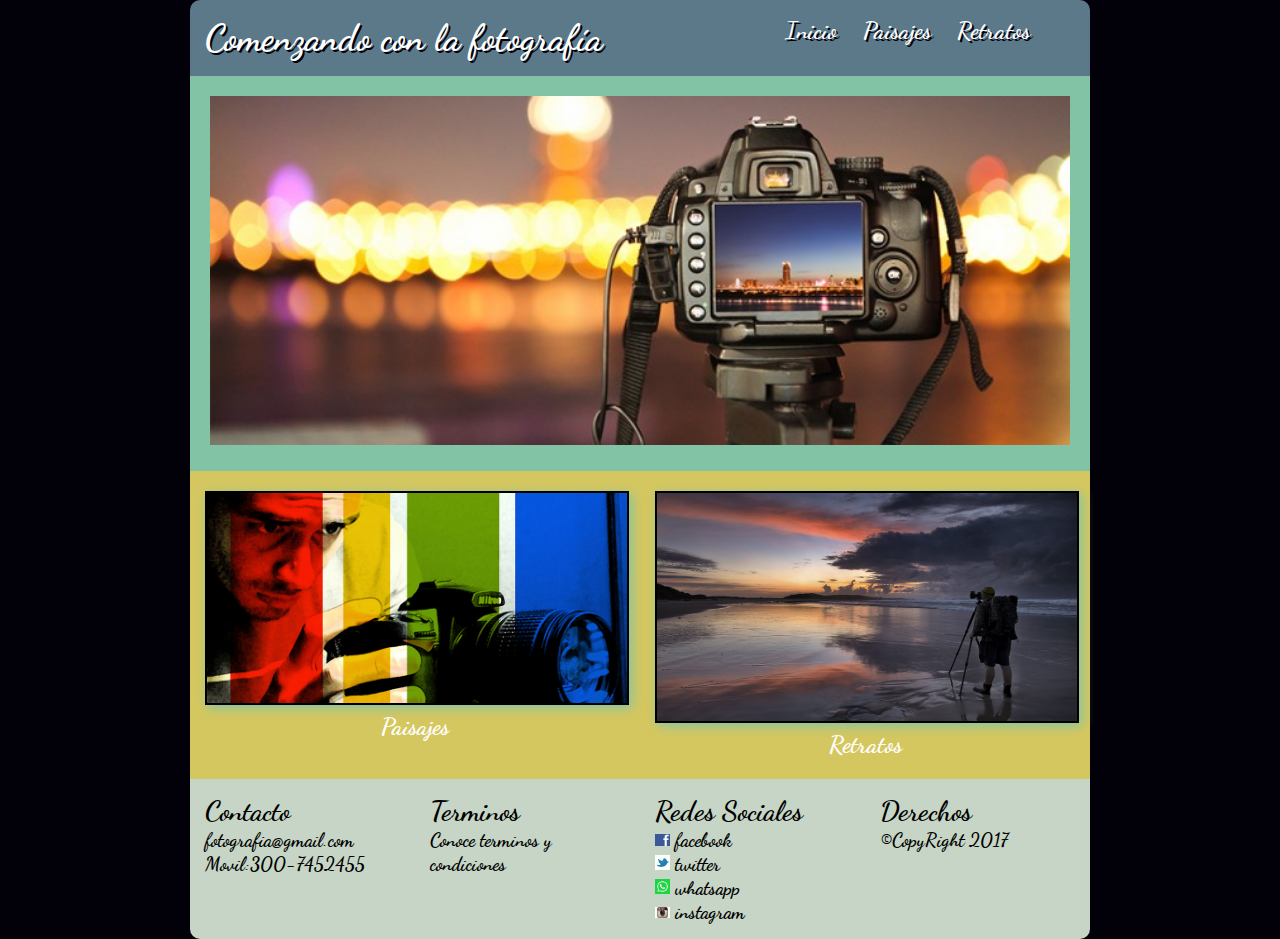
<file: index.html>
<!DOCTYPE html>
<html>
    <head>
         <meta charset="utf-8">
         <title>Evaluacion css</title>
         <meta name="viewport" content="width=device-width,user-scalable=no">
         <link href="css/style.css" type="text/css" rel="stylesheet">

    </head>
    <body>
      <div id="contenido">
    <header>
          <div id="tituloCabecera">
            <h1>Comenzando con la fotografía</h1>
          </div>
          <div id="menuCabecera">
			      <a href="index.html" class="actual">Inicio</a>
            <a href="paisajes.html">Paisajes</a>
            <a href="retratos.html">Retratos</a>
		      </div>
     </header>
    <section id="central">
          <img src="imagenes/foto.jpg" alt="">
    </section>
    <section id="secundaria">
          <div class="imgSecundaria">
            <img class="imgPaisaje" src="imagenes/foto3.jpg" /></a>
            <a href="./paisajes.html" class="imagen">Paisajes</a>
          </div>
          <div class="imgSecundaria">
            <img class="imgRetrato" src="imagenes/foto2.jpg" />
            <a href="./retratos.html" class="imagen">Retratos</a>
          </div>
     </section>
    <footer>
          <div class="columna">
            <h2>Contacto</h2>
            <p>
              <strong>fotografia@gmail.com</strong><br />
              Movil:300-7452455
            </p>
          </div>
          <div class="columna">
            <h2>Terminos</h2>
            <p>
              Conoce  terminos y condiciones
            </p>
          </div>
          <div class="columna">
            <h2>Redes Sociales</h2>
            <p>
              <img src="imagenes/face.png" class="icon-social"/> facebook<br />
              <img src="imagenes/twi.png" class="icon-social" /> twitter<br />
              <img src="imagenes/wha.jpg" class="icon-social" /> whatsapp<br />
              <img src="imagenes/ins.jpg" class="icon-social" /> instagram<br />
            </p>
          </div>
          <div class="columna">
            <h2>Derechos</h2>
            <p>
              ©CopyRight 2017
            </p>
          </div>
    </footer>
      </div>
    </body>
</html>
</file>
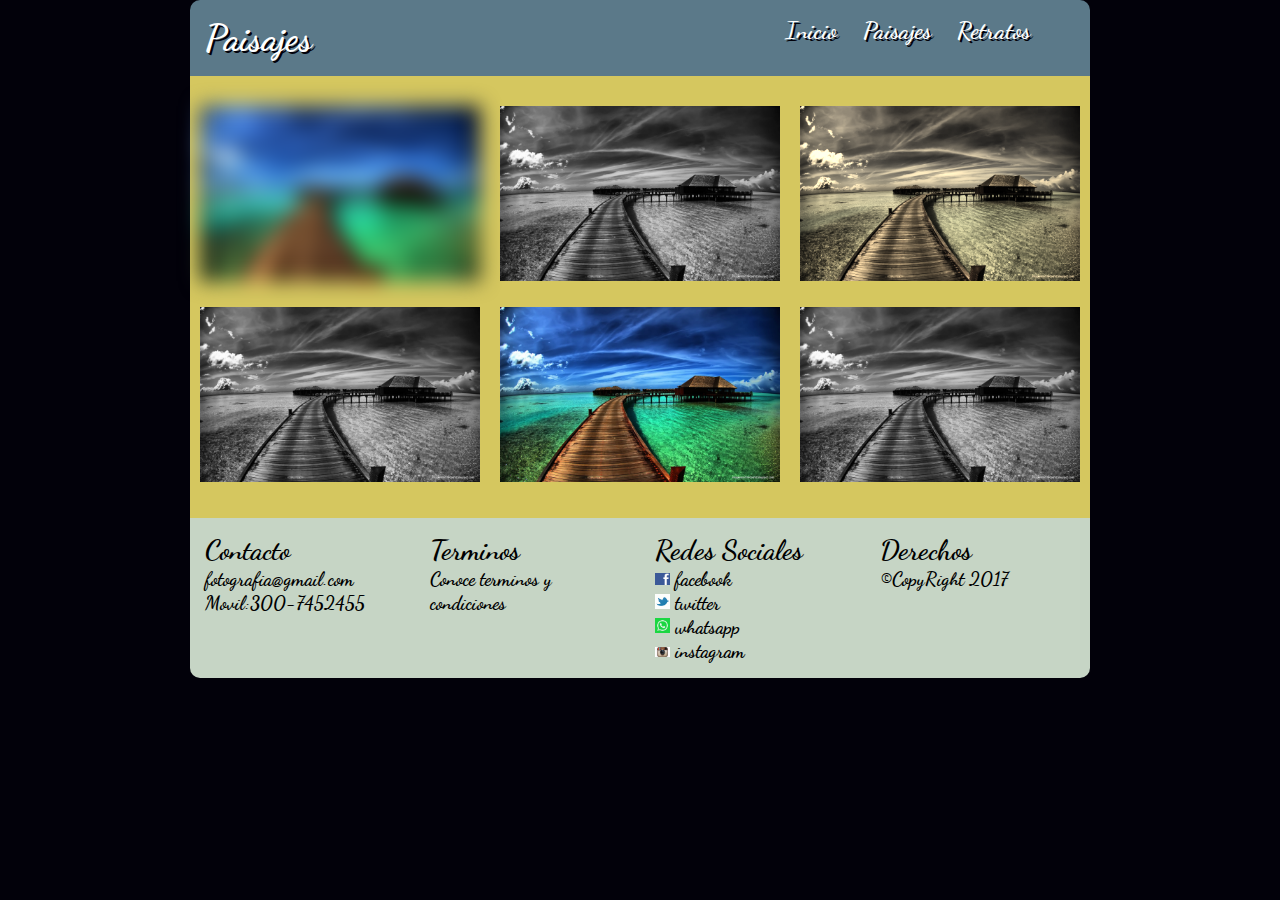
<file: paisajes.html>
<!DOCTYPE html>
<html>
    <head>
         <meta charset="utf-8">
         <title>Paisajes</title>
         <meta name="viewport" content="width=device-width,user-scalable=no">
         <link href="css/style.css" type="text/css" rel="stylesheet">
         
    </head>
    <body>
      <div id="contenido">
        <header>
          <div id="tituloCabecera">
            <h1>Paisajes</h1>
          </div>
          <div id="menuCabecera">
			      <a href="index.html">Inicio</a>
            <a href="paisajes.html" class="actual">Paisajes</a>
            <a href="retratos.html">Retratos</a>
		      </div>
        </header>
        <section id="secundaria">
          <div class="columnaSeccundaria">
            <img src="imagenes/playa.jpg" class="img1" />
          </div>
          <div class="columnaSeccundaria">
            <img src="imagenes/playa.jpg" class="img2" />
          </div>
          <div class="columnaSeccundaria">
            <img src="imagenes/playa.jpg" class="img3" />
          </div>
          <div class="columnaSeccundaria">
            <img src="imagenes/playa.jpg" class="img4" />
          </div>
          <div class="columnaSeccundaria">
            <img src="imagenes/playa.jpg" class="img5" />
          </div>
          <div class="columnaSeccundaria">
            <img src="imagenes/playa.jpg" class="img6" />
          </div>
        </section>
        <footer>
          <div class="columna">
            <h2>Contacto</h2>
            <p>
              <strong>fotografia@gmail.com</strong><br />
              Movil:300-7452455
            </p>
          </div>
          <div class="columna">
            <h2>Terminos</h2>
            <p>
              Conoce terminos y condiciones
            </p>
          </div>
          <div class="columna">
            <h2>Redes Sociales</h2>
            <p>
              <img src="imagenes/face.png" class="icon-social"/> facebook<br />
              <img src="imagenes/twi.png" class="icon-social" /> twitter<br />
              <img src="imagenes/wha.jpg" class="icon-social" /> whatsapp<br />
              <img src="imagenes/ins.jpg" class="icon-social" /> instagram<br />            </p>
          </div>
          <div class="columna">
            <h2>Derechos</h2>
            <p>
              ©CopyRight 2017
            </p>
          </div>
        </footer>
      </div>
    </body>
</html>
</file>
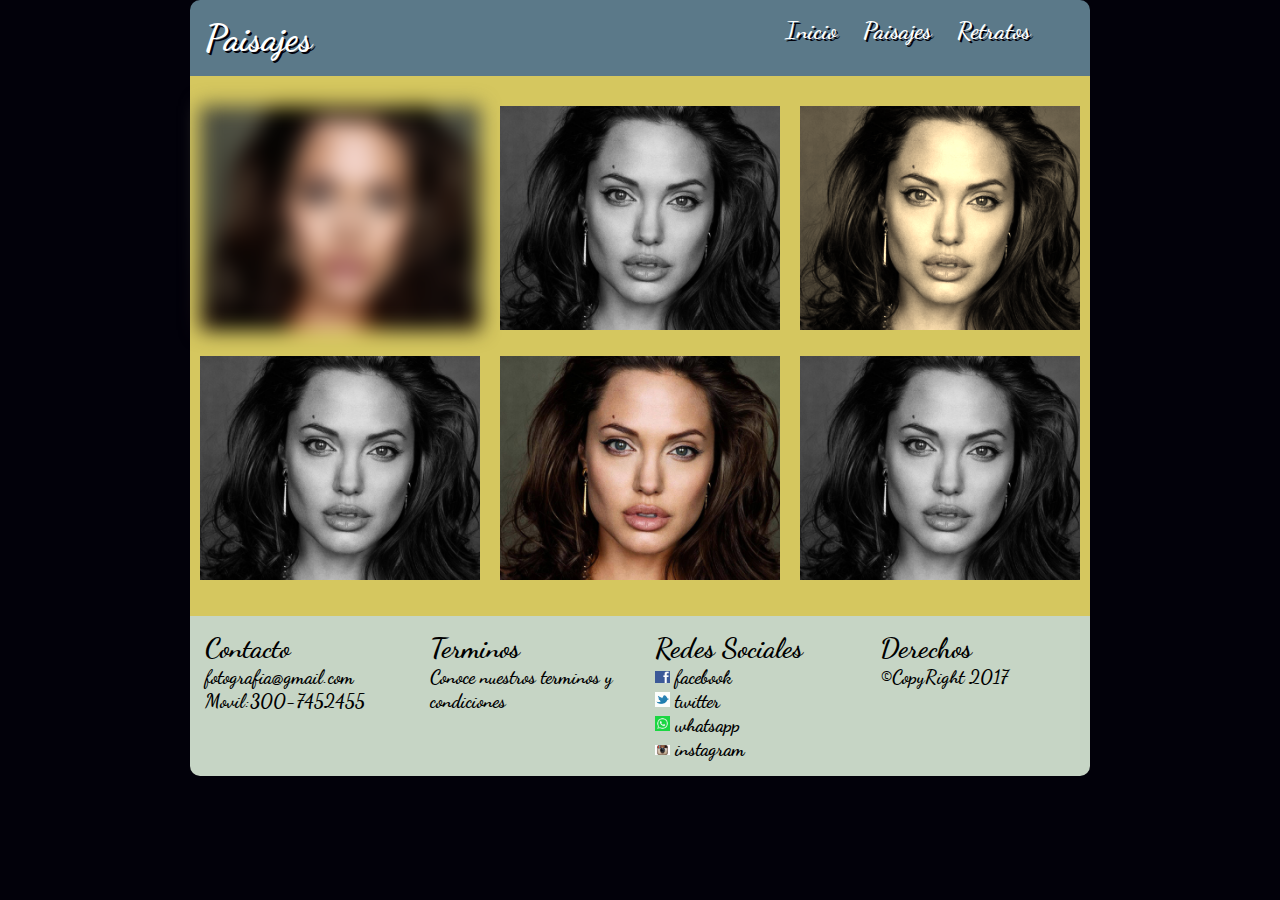
<file: retratos.html>
<!DOCTYPE html>
<html>
    <head>
         <meta charset="utf-8">
         <title>Paisajes</title>
         <meta name="viewport" content="width=device-width,user-scalable=no">
         <link href="css/style.css" type="text/css" rel="stylesheet">
         
    </head>
    <body>
      <div id="contenido">
        <header>
          <div id="tituloCabecera">
            <h1>Paisajes</h1>
          </div>
          <div id="menuCabecera">
			      <a href="index.html">Inicio</a>
            <a href="paisajes.html">Paisajes</a>
            <a href="retratos.html" class="actual">Retratos</a>
		      </div>
        </header>
        <section id="secundaria">
          <div class="columnaSeccundaria">
            <img src="imagenes/rostro.jpg" class="img1" />
          </div>
          <div class="columnaSeccundaria">
            <img src="imagenes/rostro.jpg" class="img2" />
          </div>
          <div class="columnaSeccundaria">
            <img src="imagenes/rostro.jpg" class="img3" />
          </div>
          <div class="columnaSeccundaria">
            <img src="imagenes/rostro.jpg" class="img4" />
          </div>
          <div class="columnaSeccundaria">
            <img src="imagenes/rostro.jpg" class="img5" />
          </div>
          <div class="columnaSeccundaria">
            <img src="imagenes/rostro.jpg" class="img6" />
          </div>
        </section>
        <footer>
          <div class="columna">
            <h2>Contacto</h2>
            <p>
              <strong>fotografia@gmail.com</strong><br />
              Movil:300-7452455
            </p>
          </div>
          <div class="columna">
            <h2>Terminos</h2>
            <p>
              Conoce nuestros terminos y condiciones
            </p>
          </div>
          <div class="columna">
            <h2>Redes Sociales</h2>
            <p>
              <img src="imagenes/face.png" class="icon-social"/> facebook<br />
              <img src="imagenes/twi.png" class="icon-social" /> twitter<br />
              <img src="imagenes/wha.jpg" class="icon-social" /> whatsapp<br />
              <img src="imagenes/ins.jpg" class="icon-social" /> instagram<br />
              </p>
          </div>
          <div class="columna">
            <h2>Derechos</h2>
            <p>
              ©CopyRight 2017
            </p>
          </div>
        </footer>
      </div>
    </body>
</html>
</file>
<file: css/style.css>
*
{
	margin:0;
}

body{
	font-family:"DancingScript";
	background: #02010a;
	color: white;
	font-size: 16px;
  font-size: 14pt;
}
@font-face {
  font-family:"DancingScript";
  src: url(../fuente/DancingScript-.ttf),url(../fuente/DancingScript-Regular.otf),
  url(../fuente/DancingScript-Regular.ttf),url(../fuente/DancingScript-Bold.otf);
}

#contenido{
	width: 900px;
	margin: 0 auto;
  min-height: 200px;
}

header{
  background: #5b7989;
  border-radius: 10px 10px 0 0;
  text-shadow: 2px 2px #02010a;
  padding: 15px 0;
  display: flex;
  display: -webkit-flex;
  flex-flow: row wrap;
  -webkit-flex-flow: row wrap;
}
#tituloCabecera{
  width: 65%;
  text-indent: 15px;
}
#menuCabecera{
  width: 35%;
  font-size: 18pt;
}
#menuCabecera a, #menuCabecera a:hover{
  color: #fff;
  padding: 5px 10px;
	text-decoration: none;
	}

#menuCabecera a + a::before {
  color: #fff;
  text-decoration: none;
}
#menuCabecera .actual{
  text-decoration: none;
}
a:hover{
font-size: 20pt;
}
#central{
  background: #82c3a6;
  padding: 20px;
	color: #fff;
}
img{
  width: 100%;
}
.imagen{
	color: #fff;
	font-size: 18pt;
	text-decoration: none;
}
#secundaria{
  display: flex;
  display: -webkit-flex;
  flex-flow: row wrap;
  -webkit-flex-flow: row wrap;
  background: #d5c75f;
  min-height: 100px;
  padding: 20px 0;
}
.imgSecundaria{
  width: 50%;
  text-align: center;
  box-sizing: border-box;
  padding: 0 15px;
}
.columnaSeccundaria{
  width: 33.33%;
  text-align: center;
  box-sizing: border-box;
  padding: 10px;
}
.imgPaisaje{
  border: 2px solid black;
  -webkit-filter:drop-shadow(3px 3px 6px #82c3a6);
  filter: drop-shadow(3px 3px 6px #82c3a6);
  transition: transform 2s;
}
.imgPaisaje:hover{
  transform: rotate(10deg);
}
.imgRetrato{
  border: 2px solid black;
  -webkit-filter:drop-shadow(3px 3px 6px #82c3a6);
  filter: drop-shadow(3px 3px 6px #82c3a6);
  transition: transform 2s;
}
.imgRetrato:hover{
  transform: translate(20px, -5px);
}

footer{
  display: flex;
  display: -webkit-flex;
  flex-flow: row wrap;
  -webkit-flex-flow: row wrap;
  background-color: #C6d5c5;
  padding: 15px 0;
  color: black;
  border-radius: 0 0 10px 10px;
}
footer .columna{
  width: 25%;
  box-sizing: border-box;
  padding: 0 15px;
}
.icon-social{
  width: 15px;
}

.img1{
  -webkit-filter:blur(10px);
}
.img2{
  -webkit-filter:grayscale(100%);
}
.img3{
  -webkit-filter:sepia(90%);
}
.img4{
  -webkit-filter:grayscale(100%);
}

.img6{
  -webkit-filter:grayscale(100%);
}

@media screen and (max-width: 1000px){
	#contenido{
		width: 100%;
		margin: 0 auto;
	}
  #menuCabecera, #tituloCabecera{
    width: 100%;
    text-align: center;
  }
  .imgSecundaria{
    width: 100%;
  }
  .columnaSeccundaria{
    width: 100%;
  }
  footer .columna{
    width: 100%;
		text-align: center;
		padding: 8px;
  }
}
</file>
